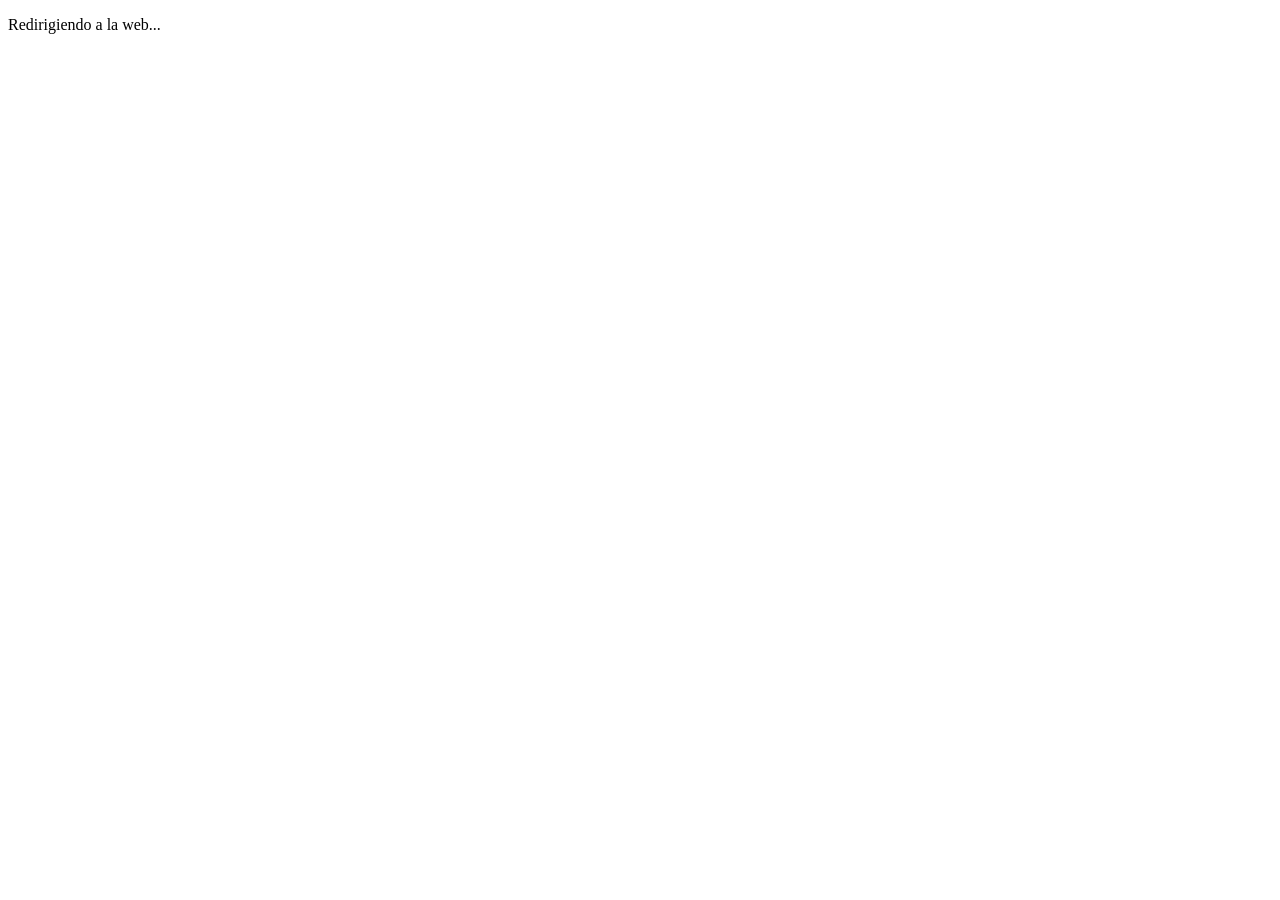
<file: index.html>
<!-- Pagina para Redirigir Web -->
<!DOCTYPE html>
<html lang="es">
<head>
    <meta charset="UTF-8">
    <meta http-equiv="refresh" content="0; url=/DDSI/Practicas/Seminario 1/S1-Web/index.php">
    <title>Cargando...</title>
</head>
<body>
    <p>Redirigiendo a la web...</p>
</body>
</html>
</file>
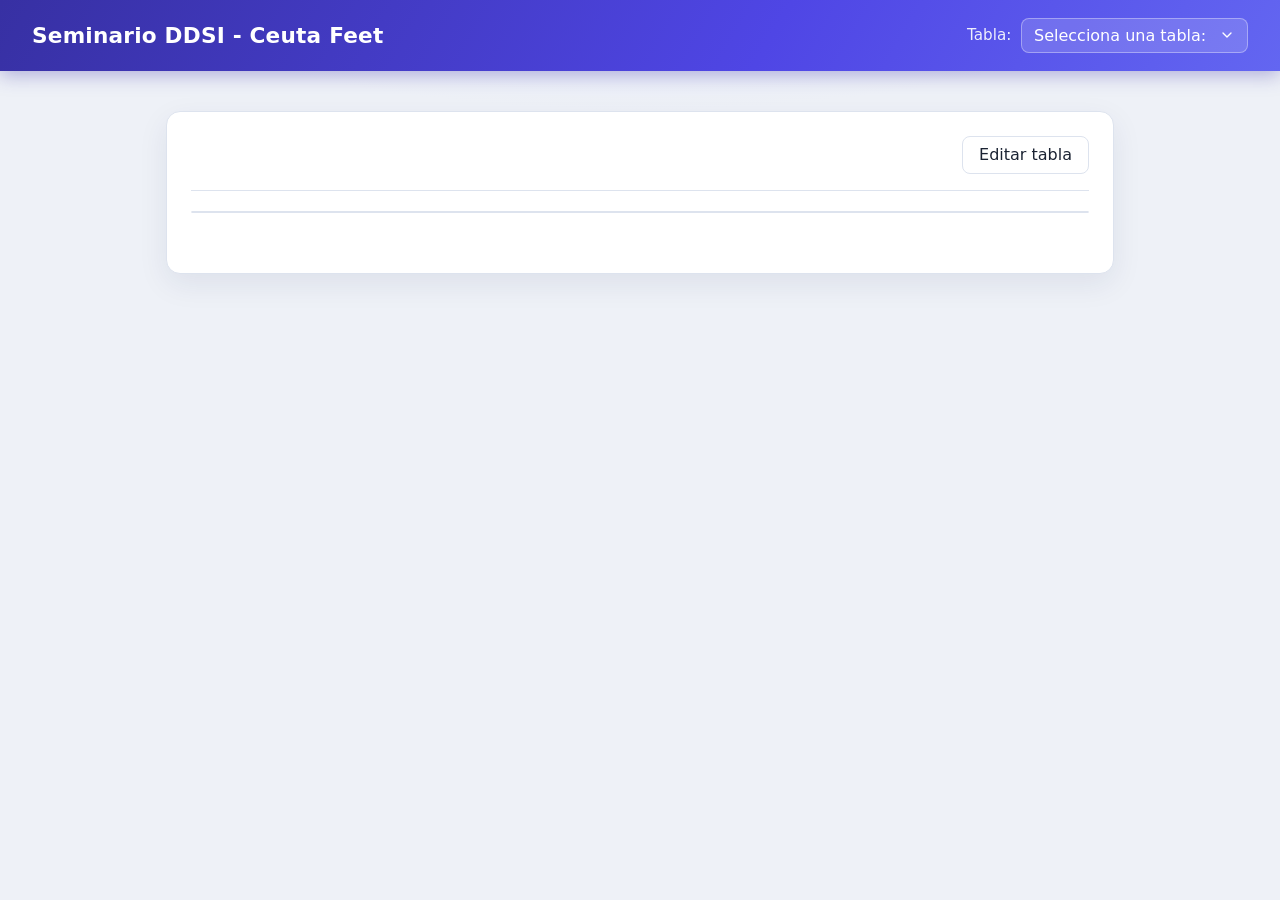
<file: DDSI/Practicas/Seminario 1/S1-Web/index.html>
<!DOCTYPE html>
<html lang="es">
<head>
  <meta charset="UTF-8">
  <meta name="viewport" content="width=device-width, initial-scale=1">
  <title>Práctica DDSI</title>
  <link rel="stylesheet" href="styles.css">
</head>

<body>
  <header class="cabecera">
    
    <h1>Seminario DDSI - Ceuta Feet</h1>
    
    <nav class="selector">
      <label for="selector-tabla">Tabla:</label>
      <select id="selector-tabla">
        <option hidden > Selecciona una tabla: </option>
      </select>
    </nav>

  </header>

  <main class="contenido">
    <section class="tarjeta">
      <div class="barra-herramientas">
        <h2 id="titulo-tabla"></h2>
        <div class="acciones">
          <button id="btn-editar" class="btn">Editar tabla</button>
          <!-- Estos botones solo se ven en modo edición -->
          <button id="btn-fila" class="btn btn-secundario" hidden>Añadir fila</button>
          <button id="btn-columna" class="btn btn-secundario" hidden>Añadir columna</button>
          <button id="btn-guardar" class="btn btn-principal" hidden>Guardar cambios</button>
        </div>
      </div>

      <div class="tabla-contenedor">
        <table id="tabla">
          <thead></thead>
          <tbody></tbody>
        </table>
      </div>
      <p id="mensaje" class="mensaje" role="status"></p>
    </section>
  </main>


  <script src="app.js"></script>
</body>
</html>
</file>
<file: DDSI/Practicas/Seminario 1/S1-Web/styles.css>
:root {
  --fondo: #eef1f7;
  --superficie: #ffffff;
  --borde: #dde3ee;
  --texto: #1b2333;
  --texto-suave: #5b6578;
  --acento: #4f46e5;
  --acento-oscuro: #4338ca;
  --acento-claro: #eef2ff;
  --edicion: #fff8e1;
  --sombra: 0 10px 30px rgba(31, 41, 90, .08);
}

* { box-sizing: border-box; }

body {
  margin: 0;
  min-height: 100vh;
  font-family: system-ui, -apple-system, "Segoe UI", Roboto, sans-serif;
  color: var(--texto);
  background:
    radial-gradient(900px 300px at 50% -100px, #dfe4ff 0%, transparent 70%),
    var(--fondo);
}

/* ---------- Cabecera ---------- */
.cabecera {
  display: flex;
  justify-content: space-between;
  align-items: center;
  padding: 1.1rem 2rem;
  background: linear-gradient(120deg, #3730a3, #4f46e5 60%, #6366f1);
  color: #fff;
  box-shadow: 0 4px 18px rgba(55, 48, 163, .35);
}
.cabecera h1 {
  margin: 0;
  font-size: 1.35rem;
  font-weight: 700;
  letter-spacing: .01em;
}

.selector { display: flex; align-items: center; gap: .6rem; }
.selector label { font-size: .95rem; opacity: .9; }
.selector select {
  padding: .45rem 2.5rem .45rem .75rem;
  border: 1px solid rgba(255, 255, 255, .35);
  border-radius: 8px;
  background-color: rgba(255, 255, 255, .15);
  color: #fff;
  font: inherit;
  cursor: pointer;

  /* Personalizar flecha del desplegable */
  appearance: none;
  -webkit-appearance: none;

  background-image: url("data:image/svg+xml,%3Csvg xmlns='http://www.w3.org/2000/svg' width='16' height='16' viewBox='0 0 24 24' fill='none' stroke='white' stroke-width='2' stroke-linecap='round' stroke-linejoin='round'%3E%3Cpath d='m6 9 6 6 6-6'/%3E%3C/svg%3E");

  background-repeat: no-repeat;
  background-position: right 12px center;
  background-size: 16px;
}

.selector select option { 
  color: var(--texto); 
}

.selector select:hover { 
  background-color: rgba(255, 255, 255, .25); 
  cursor: pointer;
}

/* ---------- Contenido ---------- */
.contenido {
  max-width: 980px;
  margin: 2.5rem auto;
  padding: 0 1rem;
}

.tarjeta {
  background: var(--superficie);
  border: 1px solid var(--borde);
  border-radius: 14px;
  padding: 1.5rem;
  box-shadow: var(--sombra);
}

.barra-herramientas {
  display: flex;
  justify-content: space-between;
  align-items: center;
  flex-wrap: wrap;
  gap: .75rem;
  margin-bottom: 1.25rem;
  padding-bottom: 1rem;
  border-bottom: 1px solid var(--borde);
}
.barra-herramientas h2 {
  margin: 0;
  font-size: 1.25rem;
  text-transform: capitalize;
}
.acciones { display: flex; gap: .5rem; flex-wrap: wrap; }

/* ---------- Botones ---------- */
.btn {
  padding: .55rem 1rem;
  border: 1px solid var(--borde);
  border-radius: 8px;
  background: var(--superficie);
  color: var(--texto);
  font: inherit;
  font-weight: 500;
  cursor: pointer;
  transition: background .15s, border-color .15s, transform .15s, box-shadow .15s;
}
.btn:hover {
  background: var(--acento-claro);
  border-color: #c7d0f8;
  transform: translateY(-1px);
}
.btn:active { transform: translateY(0); }

.btn-principal {
  background: var(--acento);
  border-color: var(--acento);
  color: #fff;
  box-shadow: 0 4px 12px rgba(79, 70, 229, .35);
}
.btn-principal:hover { background: var(--acento-oscuro); border-color: var(--acento-oscuro); }

.btn:focus-visible, select:focus-visible, td:focus-visible, th:focus-visible {
  outline: 2px solid var(--acento);
  outline-offset: 2px;
}

/* ---------- Tabla ---------- */
.tabla-contenedor {
  overflow-x: auto;
  border: 1px solid var(--borde);
  border-radius: 10px;
}

table {
  width: 100%;
  border-collapse: collapse;
  table-layout: fixed;      /* las columnas mantienen su ancho */
}

th, td {
  padding: .75rem 1rem;
  text-align: left;
  border-bottom: 1px solid var(--borde);
  overflow-wrap: anywhere;
}

th {
  background: var(--acento-claro);
  color: #312e81;
  font-weight: 600;
  white-space: nowrap;
}
tbody tr:nth-child(even) { background: #f8f9fd; }
tbody tr { transition: background .12s; }
tbody tr:hover { background: var(--acento-claro); }
tbody tr:last-child td { border-bottom: none; }
th + th, td + td { border-left: 1px solid var(--borde); }

/* Modo edición */
table.editando th[contenteditable],
table.editando td[contenteditable] {
  background: var(--edicion);
  cursor: text;
}
table.editando td[contenteditable]:focus,
table.editando th[contenteditable]:focus {
  background: #fff;
  box-shadow: inset 0 0 0 2px var(--acento);
  outline: none;
}

.mensaje {
  min-height: 1.25rem;
  margin: 1rem 0 0;
  font-size: .9rem;
  color: var(--texto-suave);
}

@media (max-width: 600px) {
  .cabecera { flex-direction: column; align-items: flex-start; gap: .75rem; padding: 1rem; }
  .tarjeta { padding: 1rem; }
}

@media (prefers-reduced-motion: reduce) {
  .btn, tbody tr { transition: none; }
}

/* Botón crear tabla */
#btn-crear {
  background: #ffffff;
  color: var(--acento);
  border: none;
  white-space: nowrap;
}

#btn-crear:hover {
  background: var(--acento-claro);
}

/* Selector deshabilitado */
.selector select:disabled {
  opacity: 0.7;
  cursor: auto;
}

/* Ocultar elementos con atributo hidden */
[hidden] {
  display: none !important;
}


/* ---------- Formulario de alta ---------- */
.acciones-tabla {
  display: flex;
  justify-content: flex-end;
  margin-top: 1rem;
}

.formulario {
  margin-top: 1rem;
  padding: 1.25rem;
  border: 1px solid var(--borde);
  border-radius: 10px;
  background: #f8f9fd;
}

/* Cada campo: nombre arriba, input debajo; los campos van en horizontal */
.formulario-campos {
  display: grid;
  grid-template-columns: repeat(auto-fit, minmax(150px, 1fr));
  gap: .75rem 1rem;
}


.pista {
  min-height: 1rem;
  font-size: .8rem;
  color: var(--texto-suave);
}

.campo { display: flex; flex-direction: column; gap: .35rem; }
.campo label { font-size: .85rem; font-weight: 600; color: #312e81; }
.campo input,
.campo select {
  padding: .5rem .65rem;
  border: 1px solid var(--borde);
  border-radius: 8px;
  background: #fff;
  font: inherit;
}
.campo input:focus-visible,
.campo select:focus-visible {
  outline: 2px solid var(--acento);
  outline-offset: 1px;
}

.formulario-botones {
  display: flex;
  justify-content: flex-end;
  gap: .5rem;
  margin-top: 1rem;
}

/* ---------- Botón peligroso (rojo) ---------- */
.btn-peligro {
  background: #dc2626;
  border-color: rgba(255, 255, 255, .4);
  color: #fff;
  white-space: nowrap;
  box-shadow: 0 4px 12px rgba(220, 38, 38, .35);
  margin-left: 2rem;
}
.btn-peligro:hover {
  background: #b91c1c;
  border-color: rgba(255, 255, 255, .6);
}

/* Si no cabe en pantallas estrechas, baja de línea en vez de desbordar */
.selector { flex-wrap: wrap; }



/* ---------- Ventana modal de reinicio ---------- */

.modal-reiniciar {
  width: min(400px, calc(100% - 32px));
  padding: 2rem;
  border: none;
  border-radius: 16px;
  background: var(--superficie);
  color: var(--texto);
  box-shadow: 0 20px 60px rgba(0, 0, 0, .25);
  text-align: center;
}

.modal-reiniciar::backdrop {
  background: rgba(15, 23, 42, .65);
  backdrop-filter: blur(3px);
}

.modal-icono {
  width: 56px;
  height: 56px;
  margin: 0 auto 1rem;
  display: grid;
  place-items: center;
  border-radius: 50%;
  background: #fee2e2;
  color: #dc2626;
  font-size: 2rem;
  font-weight: bold;
}

.modal-reiniciar h2 {
  margin: 0 0 1rem;
  font-size: 1.3rem;
}

.modal-reiniciar p {
  color: var(--texto-suave);
  line-height: 1.5;
}

.modal-reiniciar .modal-advertencia {
  color: #dc2626;
  font-weight: 600;
  font-size: .9rem;
}

.modal-botones {
  display: flex;
  gap: .75rem;
  margin-top: 1.5rem;
}

.modal-botones .btn {
  flex: 1;
}

/* ---------- Edición y eliminación de filas ---------- */
.acciones-fila { white-space: nowrap; width: 190px; }
.acciones-fila .btn { padding: .35rem .55rem; margin: .15rem; font-size: .85rem; }
.celda-edicion {
  width: 100%; min-width: 75px; padding: .45rem .4rem;
  border: 1px solid var(--borde); border-radius: 6px;
  background: #fff; color: var(--texto); font: inherit;
}
.celda-edicion:focus { outline: 2px solid var(--acento); }



/* ---------- Botones de acciones con iconos ---------- */

.btn-icono {
  width: 36px;
  height: 36px;
  padding: 0;
  display: inline-flex;
  align-items: center;
  justify-content: center;
  vertical-align: middle;
  flex-shrink: 0;
}

.btn-icono svg {
  display: block;
  pointer-events: none;
}

.acciones-fila {
  white-space: nowrap;
}

.acciones-fila .btn-icono + .btn-icono {
  margin-left: 6px;
}



/* ---------- Centrar botones en la columna Acciones ---------- */

.tabla-contenedor th:last-child {
  text-align: center;
  width: 155px;
}

.acciones-fila {
  display: table-cell;
  text-align: center;
  vertical-align: middle;
  white-space: nowrap;
}

.acciones-fila .btn-icono {
  margin: 0 3px;
}
</file>
